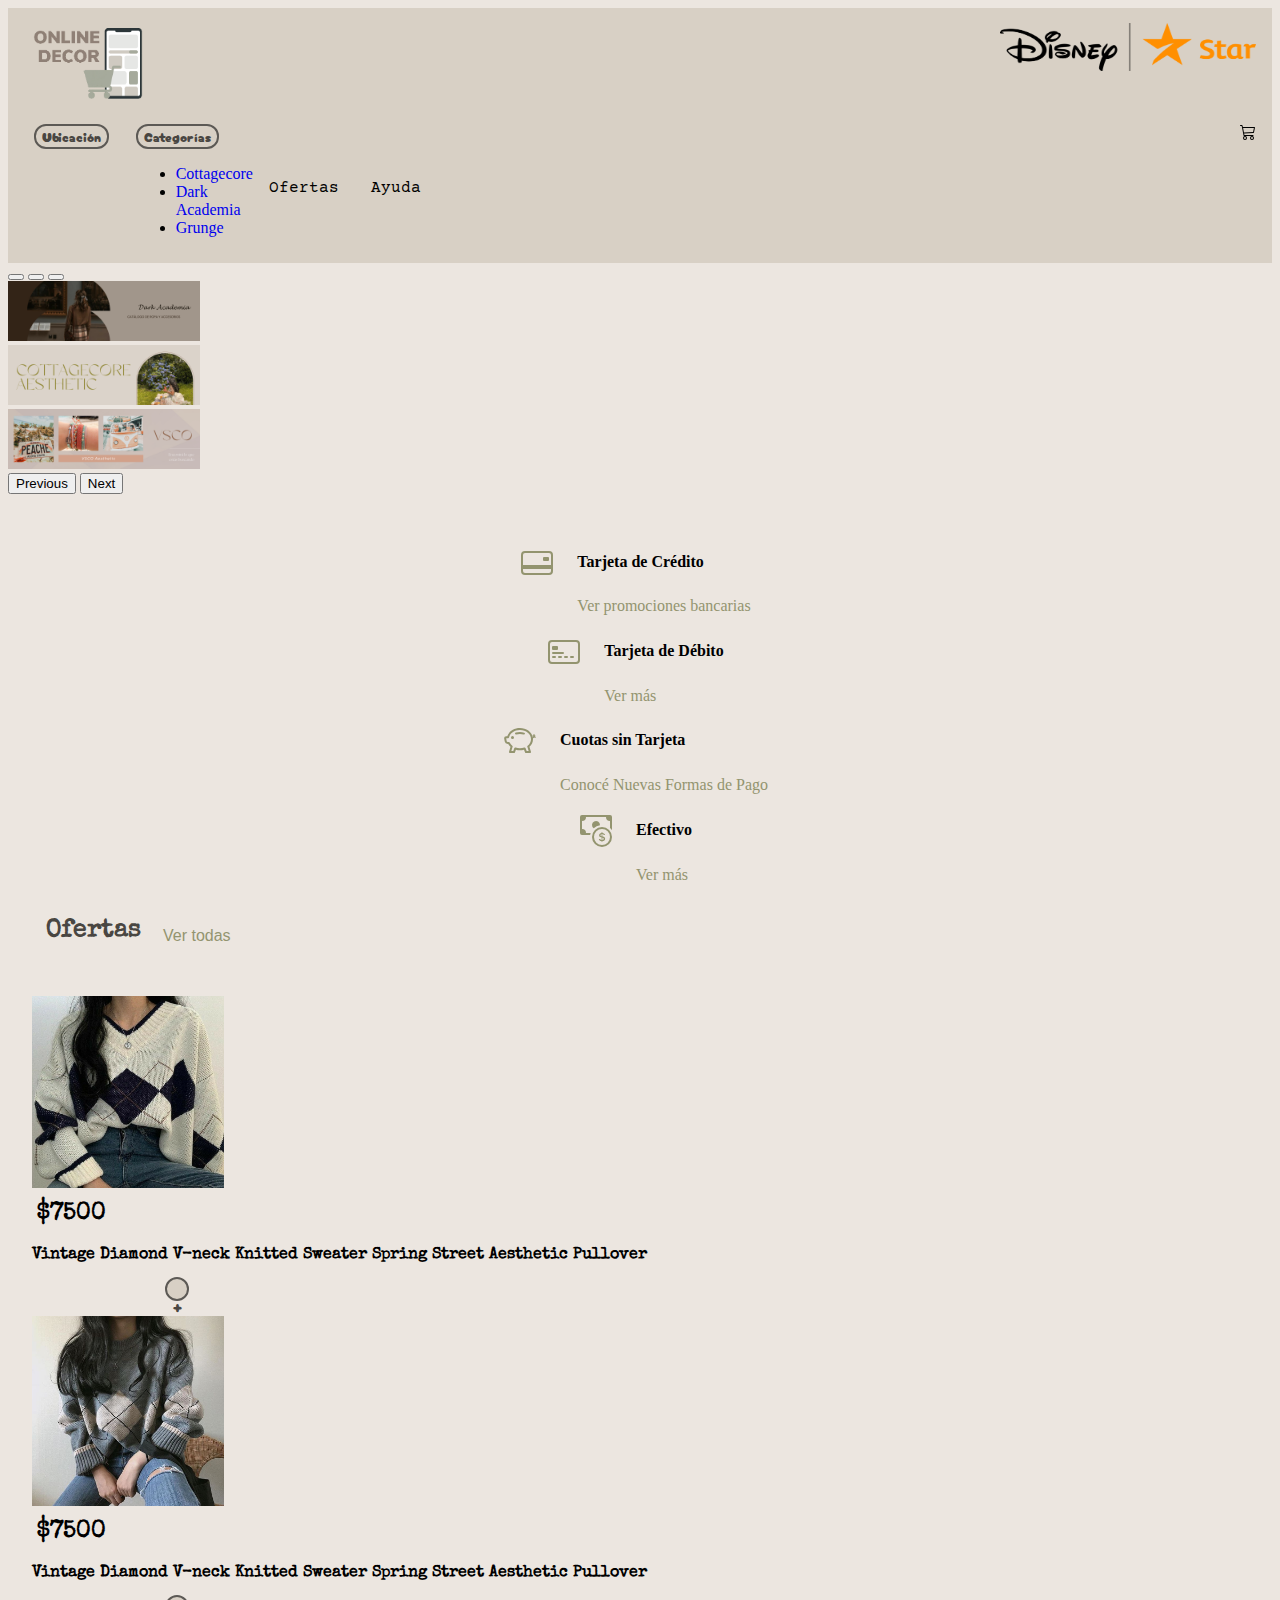
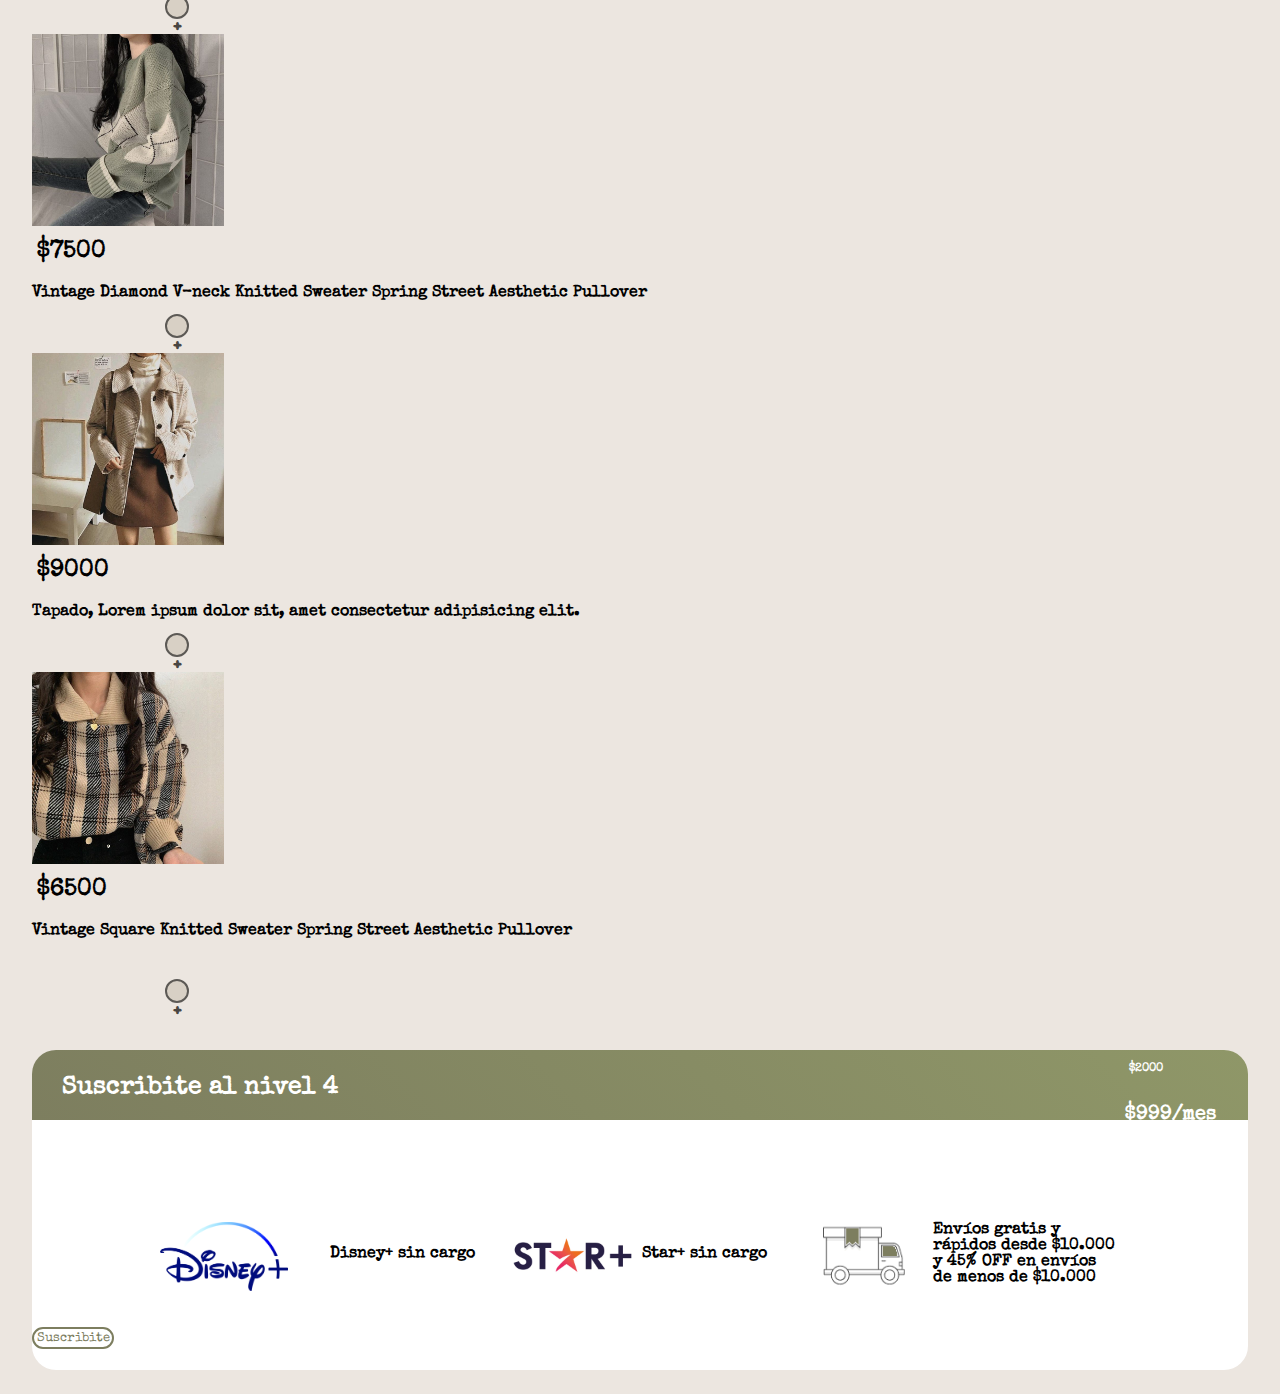
<file: index.html>
<!DOCTYPE html>
<html lang="en">
<head>
    <meta charset="UTF-8">
    <meta http-equiv="X-UA-Compatible" content="IE=edge">
    <meta name="viewport" content="width=device-width, initial-scale=1.0">
    <link href="https://cdn.jsdelivr.net/npm/bootstrap@5.0.2/dist/css/bootstrap.min.css" rel="stylesheet" integrity="sha384-EVSTQN3/azprG1Anm3QDgpJLIm9Nao0Yz1ztcQTwFspd3yD65VohhpuuCOmLASjC" crossorigin="anonymous">
    <link rel="stylesheet" href="style.css">
    <link rel="icon" href="./Pictures/Logo Web.png" type="image/x-icon">
    <title>Shopy</title>
</head>
<body>
    <nav class="navbar-container">
      <div class="navbar-container-first-row">
        <a href="index.html"> 
          <img class="Logo" src="./Pictures/shopy Nice.png" alt="logo">
        </a>       
        <a class="Disney_Star_logo" href="https://www.starplus.com/es-ar/welcome/combo-plus?cid=DSS-Search-Google-71700000085791497-&s_kwcid=AL!8468!3!539315811831!e!!g!!disney%20star&gad=1&gclid=Cj0KCQjw7uSkBhDGARIsAMCZNJv3es7Eh_wtTqJLpXtSOr-NQcTG_ePaYYqpb-Hi0x7kZ4eIR2ZUD-EaAo5AEALw_wcB&gclsrc=aw.ds">
          <img src="./Pictures/Disney_Star_logo.jpg" alt="Disney_Star_logo">
        </a> 
     </div>

        <div class="navbar-container-second-row">
         <div class="navbar-container-second-row-left-side">
            <div class="Buttons">
                <a href="Ubicacion.html">
                  <button class="navbar-buttons">Ubicación</button>
                </a>             
                <div class="dropdown">
                 <button class="navbar-buttons" type="button" id="dropdownMenuButton1" data-bs-toggle="dropdown" aria-expanded="false">
                 Categorías
                 </button>
                  <ul class="dropdown-menu" aria-labelledby="dropdownMenuButton1">
                    <li><a class="dropdown-item" href="Cottagecore.html">Cottagecore</a></li>
                    <li><a class="dropdown-item" href="Dark-Academia.html">Dark Academia</a></li>
                    <li><a class="dropdown-item" href="Grunge.html">Grunge</a></li>
                  </ul>
              </div>
            </div>   
            <div class="navbar-container-second-row-left-side-links">
              <a class="navbar-links" href="Ofertas.html">Ofertas</a>
              <a class="navbar-links" href="Ayuda.html">Ayuda</a>  
            </div>                         
          </div>
           <a class="navbar-link-right-side" href="Carrito.html">
              <svg xmlns="http://www.w3.org/2000/svg" width="16" height="16" fill="currentColor" class="bi bi-cart3" viewBox="0 0 16 16">
                <path d="M0 1.5A.5.5 0 0 1 .5 1H2a.5.5 0 0 1 .485.379L2.89 3H14.5a.5.5 0 0 1 .49.598l-1 5a.5.5 0 0 1-.465.401l-9.397.472L4.415 11H13a.5.5 0 0 1 0 1H4a.5.5 0 0 1-.491-.408L2.01 3.607 1.61 2H.5a.5.5 0 0 1-.5-.5zM3.102 4l.84 4.479 9.144-.459L13.89 4H3.102zM5 12a2 2 0 1 0 0 4 2 2 0 0 0 0-4zm7 0a2 2 0 1 0 0 4 2 2 0 0 0 0-4zm-7 1a1 1 0 1 1 0 2 1 1 0 0 1 0-2zm7 0a1 1 0 1 1 0 2 1 1 0 0 1 0-2z"/>
              </svg>
           </a>
        </div>
    </nav>

    <div id="carouselExampleIndicators" class="carousel slide" data-bs-ride="carousel">
        <div class="carousel-indicators">
          <button type="button" data-bs-target="#carouselExampleIndicators" data-bs-slide-to="0" class="active" aria-current="true" aria-label="Slide 1"></button>
          <button type="button" data-bs-target="#carouselExampleIndicators" data-bs-slide-to="1" aria-label="Slide 2"></button>
          <button type="button" data-bs-target="#carouselExampleIndicators" data-bs-slide-to="2" aria-label="Slide 3"></button>
        </div>
        <div class="carousel-inner">
          <div class="carousel-item active">
            <img src="./Pictures/1.png" class="d-block w-100" alt="First Slide">
          </div>
          <div class="carousel-item">
            <img src="./Pictures/2.png" class="d-block w-100" alt="Second Slide">
          </div>
          <div class="carousel-item">
            <img src="./Pictures/3.png" class="d-block w-100" alt="Third Slide">
          </div>
    
        </div>
        <button class="carousel-control-prev" type="button" data-bs-target="#carouselExampleIndicators" data-bs-slide="prev">
          <span class="carousel-control-prev-icon" aria-hidden="true"></span>
          <span class="visually-hidden">Previous</span>
        </button>
        <button class="carousel-control-next" type="button" data-bs-target="#carouselExampleIndicators" data-bs-slide="next">
          <span class="carousel-control-next-icon" aria-hidden="true"></span>
          <span class="visually-hidden">Next</span>
        </button>
      </div>

      <div class="row">
        <div class="col-sm-3">
          <div class="card">
            <div class="card-body">
              <div class="Card-Logo">
                  <svg xmlns="http://www.w3.org/2000/svg" width="16" height="16" fill="currentColor" class="bi bi-credit-card-2-back" viewBox="0 0 16 16">
                   <path d="M11 5.5a.5.5 0 0 1 .5-.5h2a.5.5 0 0 1 .5.5v1a.5.5 0 0 1-.5.5h-2a.5.5 0 0 1-.5-.5v-1z"/>
                   <path d="M2 2a2 2 0 0 0-2 2v8a2 2 0 0 0 2 2h12a2 2 0 0 0 2-2V4a2 2 0 0 0-2-2H2zm13 2v5H1V4a1 1 0 0 1 1-1h12a1 1 0 0 1 1 1zm-1 9H2a1 1 0 0 1-1-1v-1h14v1a1 1 0 0 1-1 1z"/>
                  </svg>
               </div>
               <div  class="Credit-Card-Main">
                  <h5 class="card-title">Tarjeta de Crédito</h5>
                  <a class="Card-Link" href="">Ver promociones bancarias</a>
               </div>              
            </div>
          </div>
        </div>
        <div class="col-sm-3">
          <div class="card">
            <div class="card-body">
                <div class="Card-Logo">
                    <svg xmlns="http://www.w3.org/2000/svg" width="16" height="16" fill="currentColor" class="bi bi-credit-card-2-front" viewBox="0 0 16 16">
                        <path d="M14 3a1 1 0 0 1 1 1v8a1 1 0 0 1-1 1H2a1 1 0 0 1-1-1V4a1 1 0 0 1 1-1h12zM2 2a2 2 0 0 0-2 2v8a2 2 0 0 0 2 2h12a2 2 0 0 0 2-2V4a2 2 0 0 0-2-2H2z"/>
                        <path d="M2 5.5a.5.5 0 0 1 .5-.5h2a.5.5 0 0 1 .5.5v1a.5.5 0 0 1-.5.5h-2a.5.5 0 0 1-.5-.5v-1zm0 3a.5.5 0 0 1 .5-.5h5a.5.5 0 0 1 0 1h-5a.5.5 0 0 1-.5-.5zm0 2a.5.5 0 0 1 .5-.5h1a.5.5 0 0 1 0 1h-1a.5.5 0 0 1-.5-.5zm3 0a.5.5 0 0 1 .5-.5h1a.5.5 0 0 1 0 1h-1a.5.5 0 0 1-.5-.5zm3 0a.5.5 0 0 1 .5-.5h1a.5.5 0 0 1 0 1h-1a.5.5 0 0 1-.5-.5zm3 0a.5.5 0 0 1 .5-.5h1a.5.5 0 0 1 0 1h-1a.5.5 0 0 1-.5-.5z"/>
                    </svg>
                </div>
                <div  class="Debit-Card-Main">
                  <h5 class="card-title">Tarjeta de Débito</h5>
                  <a class="Card-Link" href="">Ver más</a>
               </div>  
            </div>
          </div>
        </div>
        <div class="col-sm-3">
            <div class="card">
              <div class="card-body">
                <div class="Card-Logo">
                  <svg xmlns="http://www.w3.org/2000/svg" width="16" height="16" fill="currentColor" class="bi bi-piggy-bank" viewBox="0 0 16 16">
                    <path d="M5 6.25a.75.75 0 1 1-1.5 0 .75.75 0 0 1 1.5 0zm1.138-1.496A6.613 6.613 0 0 1 7.964 4.5c.666 0 1.303.097 1.893.273a.5.5 0 0 0 .286-.958A7.602 7.602 0 0 0 7.964 3.5c-.734 0-1.441.103-2.102.292a.5.5 0 1 0 .276.962z"/>
                    <path fill-rule="evenodd" d="M7.964 1.527c-2.977 0-5.571 1.704-6.32 4.125h-.55A1 1 0 0 0 .11 6.824l.254 1.46a1.5 1.5 0 0 0 1.478 1.243h.263c.3.513.688.978 1.145 1.382l-.729 2.477a.5.5 0 0 0 .48.641h2a.5.5 0 0 0 .471-.332l.482-1.351c.635.173 1.31.267 2.011.267.707 0 1.388-.095 2.028-.272l.543 1.372a.5.5 0 0 0 .465.316h2a.5.5 0 0 0 .478-.645l-.761-2.506C13.81 9.895 14.5 8.559 14.5 7.069c0-.145-.007-.29-.02-.431.261-.11.508-.266.705-.444.315.306.815.306.815-.417 0 .223-.5.223-.461-.026a.95.95 0 0 0 .09-.255.7.7 0 0 0-.202-.645.58.58 0 0 0-.707-.098.735.735 0 0 0-.375.562c-.024.243.082.48.32.654a2.112 2.112 0 0 1-.259.153c-.534-2.664-3.284-4.595-6.442-4.595zM2.516 6.26c.455-2.066 2.667-3.733 5.448-3.733 3.146 0 5.536 2.114 5.536 4.542 0 1.254-.624 2.41-1.67 3.248a.5.5 0 0 0-.165.535l.66 2.175h-.985l-.59-1.487a.5.5 0 0 0-.629-.288c-.661.23-1.39.359-2.157.359a6.558 6.558 0 0 1-2.157-.359.5.5 0 0 0-.635.304l-.525 1.471h-.979l.633-2.15a.5.5 0 0 0-.17-.534 4.649 4.649 0 0 1-1.284-1.541.5.5 0 0 0-.446-.275h-.56a.5.5 0 0 1-.492-.414l-.254-1.46h.933a.5.5 0 0 0 .488-.393zm12.621-.857a.565.565 0 0 1-.098.21.704.704 0 0 1-.044-.025c-.146-.09-.157-.175-.152-.223a.236.236 0 0 1 .117-.173c.049-.027.08-.021.113.012a.202.202 0 0 1 .064.199z"/>
                  </svg>
                </div>
                <div class="Cuotas-Main">
                  <h5 class="card-title">Cuotas sin Tarjeta</h5>
                  <a href="#" class="Card-Link">Conocé Nuevas Formas de Pago</a>
                </div>
                
              </div>
            </div>
          </div>
          <div class="col-sm-3">
            <div class="card">
              <div class="card-body">
                <div class="Card-Logo">
                  <svg xmlns="http://www.w3.org/2000/svg" width="16" height="16" fill="currentColor" class="bi bi-cash-coin" viewBox="0 0 16 16">
                    <path fill-rule="evenodd" d="M11 15a4 4 0 1 0 0-8 4 4 0 0 0 0 8zm5-4a5 5 0 1 1-10 0 5 5 0 0 1 10 0z"/>
                    <path d="M9.438 11.944c.047.596.518 1.06 1.363 1.116v.44h.375v-.443c.875-.061 1.386-.529 1.386-1.207 0-.618-.39-.936-1.09-1.1l-.296-.07v-1.2c.376.043.614.248.671.532h.658c-.047-.575-.54-1.024-1.329-1.073V8.5h-.375v.45c-.747.073-1.255.522-1.255 1.158 0 .562.378.92 1.007 1.066l.248.061v1.272c-.384-.058-.639-.27-.696-.563h-.668zm1.36-1.354c-.369-.085-.569-.26-.569-.522 0-.294.216-.514.572-.578v1.1h-.003zm.432.746c.449.104.655.272.655.569 0 .339-.257.571-.709.614v-1.195l.054.012z"/>
                    <path d="M1 0a1 1 0 0 0-1 1v8a1 1 0 0 0 1 1h4.083c.058-.344.145-.678.258-1H3a2 2 0 0 0-2-2V3a2 2 0 0 0 2-2h10a2 2 0 0 0 2 2v3.528c.38.34.717.728 1 1.154V1a1 1 0 0 0-1-1H1z"/>
                    <path d="M9.998 5.083 10 5a2 2 0 1 0-3.132 1.65 5.982 5.982 0 0 1 3.13-1.567z"/>
                  </svg>
                </div>
                <div class="Efectivo-Main">
                  <h5 class="card-title">Efectivo</h5>
                  <a href="#" class="Card-Link">Ver más</a>
                </div>
                
              </div>
            </div>
          </div>
      </div>

      <div class="Ofertas-Slide">
        <h1>Ofertas</h1>
        <a href="Ofertas.html">Ver todas</a>
      </div>
      <div id="myCarousel" class="carousel slide" data-ride="carousel">
        <div class="carousel-inner">
          <div class="carousel-item active">
            <div class="row">
              <div class="col-1"></div>
              <div class="col-2">
                <img src="./Pictures/Foto Oferta 1.jpg" alt="">
                <h1>$7500</h1>
                <h2>Vintage Diamond V-neck Knitted Sweater Spring Street Aesthetic Pullover</h2>
                <button class="Adding-buttons">
                  <h3>+</h3>  
                </button>               
              </div>
              <div class="col-2">
                <img src="./Pictures/Foto Oferta 2.jpg" alt="">
                <h1>$7500</h1>
                <h2>Vintage Diamond V-neck Knitted Sweater Spring Street Aesthetic Pullover</h2>
                <button class="Adding-buttons">
                  <h3>+</h3>  
                </button>  
              </div>
              <div class="col-2">
                <img src="./Pictures/Foto Oferta 3.jpg" alt="">
                <h1>$7500</h1>
                <h2>Vintage Diamond V-neck Knitted Sweater Spring Street Aesthetic Pullover</h2>
                <button class="Adding-buttons">
                  <h3>+</h3>  
                </button> 
              </div>
              <div class="col-2">
                <img src="./Pictures/Foto Oferta 4.jpg" alt="">
                <h1>$9000</h1>
                <h2>Tapado, Lorem ipsum dolor sit, amet consectetur adipisicing elit.</h2>
                <button class="Adding-buttons">
                  <h3>+</h3>  
                </button>  
              </div>
              <div class="col-2">
                <img src="./Pictures/Foto Oferta 5.jpg" alt="">
                <h1>$6500</h1>
                <h2>Vintage Square Knitted Sweater Spring Street Aesthetic Pullover</h2>
                <h1></h1>
                <button class="Adding-buttons">
                  <h3>+</h3>  
                </button>   
              </div>
              <div class="col-1"></div>
            </div>
           </div>
          </div>
        </div>
      </div>
      
      <div class="container">
        <div class="row justify-content-center">
          <div class="col-12">
            <div class="box">
              <h1 class="Suscribe">Suscribite al nivel 4</h1>
              <div class="Precio">
                 <h1>$2000</h1>
                 <h2>$999/mes</h2>
              </div>
            </div>
            <div class="box-white">
              <div class="Texto">
                <h1>Conseguí los mejores beneficios en Shopy</h1>
              </div>
              <div class="Propagandas">
                <div class="Disney">
                  <img src="./Pictures/Disney+_logo.svg.png" alt="Disney">
                  <h1>Disney+ sin cargo</h1>
                </div>
                <div class="Star">
                  <img src="./Pictures/starplus-logo.jpg" alt="Star">
                  <h1>Star+ sin cargo</h1>
                </div>
                <div class="Envíos">
                  <img src="./Pictures/Envíos.png" alt="">
                  <h1>Envíos gratis y rápidos desde $10.000 y 45% OFF en envíos de menos de $10.000</h1>
                </div>
              </div>
              <div class="Suscripción">
                <div class="d-grid gap-2 d-md-flex justify-content-md-end">
                  <a href=""><button class="Suscribe-Button">Suscribite</button></a>
                </div>
              </div>
            </div>
          </div>
        </div>
      </div>
      


    <script src="https://cdn.jsdelivr.net/npm/@popperjs/core@2.9.2/dist/umd/popper.min.js" integrity="sha384-IQsoLXl5PILFhosVNubq5LC7Qb9DXgDA9i+tQ8Zj3iwWAwPtgFTxbJ8NT4GN1R8p" crossorigin="anonymous"></script>
    <script src="https://cdn.jsdelivr.net/npm/bootstrap@5.0.2/dist/js/bootstrap.min.js" integrity="sha384-cVKIPhGWiC2Al4u+LWgxfKTRIcfu0JTxR+EQDz/bgldoEyl4H0zUF0QKbrJ0EcQF" crossorigin="anonymous"></script>
</body>
</html>
</file>
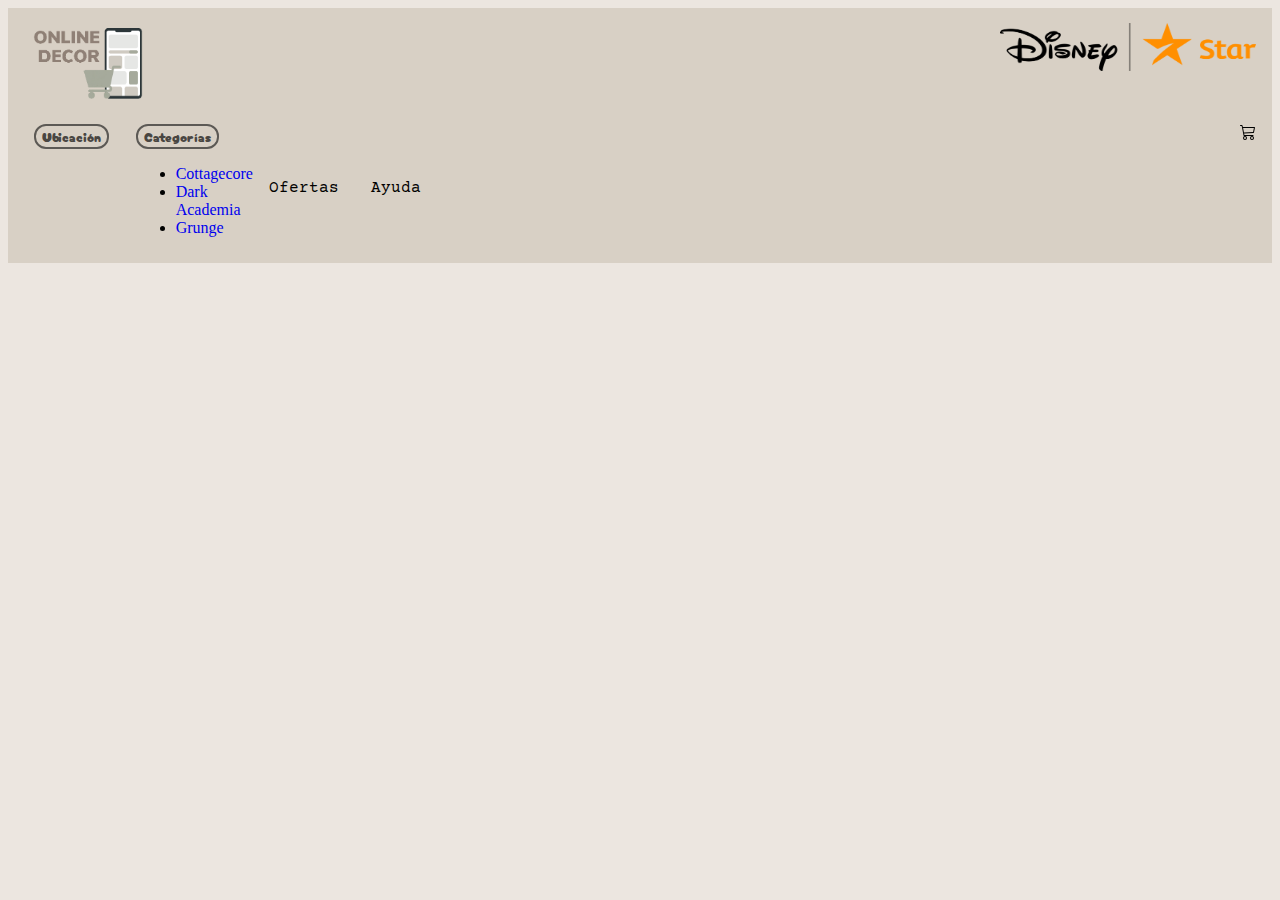
<file: Ayuda.html>
<!DOCTYPE html>
<html lang="en">
<head>
    <meta charset="UTF-8">
    <meta http-equiv="X-UA-Compatible" content="IE=edge">
    <meta name="viewport" content="width=device-width, initial-scale=1.0">
    <link href="https://cdn.jsdelivr.net/npm/bootstrap@5.0.2/dist/css/bootstrap.min.css" rel="stylesheet" integrity="sha384-EVSTQN3/azprG1Anm3QDgpJLIm9Nao0Yz1ztcQTwFspd3yD65VohhpuuCOmLASjC" crossorigin="anonymous">
    <link rel="stylesheet" href="style.css">
    <title>Ayuda</title>
</head>
<body>
    <nav class="navbar-container">
        <div class="navbar-container-first-row">
            <a href="index.html">
              <img class="Logo" src="./Pictures/shopy Nice.png" alt="logo">
            </a>       
            <a class="Disney_Star_logo" href="https://www.starplus.com/es-ar/welcome/combo-plus?cid=DSS-Search-Google-71700000085791497-&s_kwcid=AL!8468!3!539315811831!e!!g!!disney%20star&gad=1&gclid=Cj0KCQjw7uSkBhDGARIsAMCZNJv3es7Eh_wtTqJLpXtSOr-NQcTG_ePaYYqpb-Hi0x7kZ4eIR2ZUD-EaAo5AEALw_wcB&gclsrc=aw.ds">
              <img src="./Pictures/Disney_Star_logo.jpg" alt="Disney_Star_logo">
            </a> 
         </div>

        <div class="navbar-container-second-row">
         <div class="navbar-container-second-row-left-side">
            <div class="Buttons">
                <a href="Ubicacion.html">
                  <button class="navbar-buttons">Ubicación</button>
                </a>             
                <div class="dropdown">
                 <button class="navbar-buttons" type="button" id="dropdownMenuButton1" data-bs-toggle="dropdown" aria-expanded="false">
                 Categorías
                 </button>
                  <ul class="dropdown-menu" aria-labelledby="dropdownMenuButton1">
                     <li><a class="dropdown-item" href="Cottagecore.html">Cottagecore</a></li>
                     <li><a class="dropdown-item" href="Dark-Academia.html">Dark Academia</a></li>
                     <li><a class="dropdown-item" href="Grunge.html">Grunge</a></li>
                  </ul>
              </div>
            </div>   
            <div class="navbar-container-second-row-left-side-links">
              <a class="navbar-links" href="Ofertas.html">Ofertas</a>
              <a class="navbar-links" href="Ayuda.html">Ayuda</a>  
            </div>                         
          </div>
           <a class="navbar-link-right-side" href="">
              <svg xmlns="http://www.w3.org/2000/svg" width="16" height="16" fill="currentColor" class="bi bi-cart3" viewBox="0 0 16 16">
                <path d="M0 1.5A.5.5 0 0 1 .5 1H2a.5.5 0 0 1 .485.379L2.89 3H14.5a.5.5 0 0 1 .49.598l-1 5a.5.5 0 0 1-.465.401l-9.397.472L4.415 11H13a.5.5 0 0 1 0 1H4a.5.5 0 0 1-.491-.408L2.01 3.607 1.61 2H.5a.5.5 0 0 1-.5-.5zM3.102 4l.84 4.479 9.144-.459L13.89 4H3.102zM5 12a2 2 0 1 0 0 4 2 2 0 0 0 0-4zm7 0a2 2 0 1 0 0 4 2 2 0 0 0 0-4zm-7 1a1 1 0 1 1 0 2 1 1 0 0 1 0-2zm7 0a1 1 0 1 1 0 2 1 1 0 0 1 0-2z"/>
              </svg>
           </a>
        </div>
    </nav>


    <script src="https://cdn.jsdelivr.net/npm/@popperjs/core@2.9.2/dist/umd/popper.min.js" integrity="sha384-IQsoLXl5PILFhosVNubq5LC7Qb9DXgDA9i+tQ8Zj3iwWAwPtgFTxbJ8NT4GN1R8p" crossorigin="anonymous"></script>
    <script src="https://cdn.jsdelivr.net/npm/bootstrap@5.0.2/dist/js/bootstrap.min.js" integrity="sha384-cVKIPhGWiC2Al4u+LWgxfKTRIcfu0JTxR+EQDz/bgldoEyl4H0zUF0QKbrJ0EcQF" crossorigin="anonymous"></script>
</body>
</html>
</file>
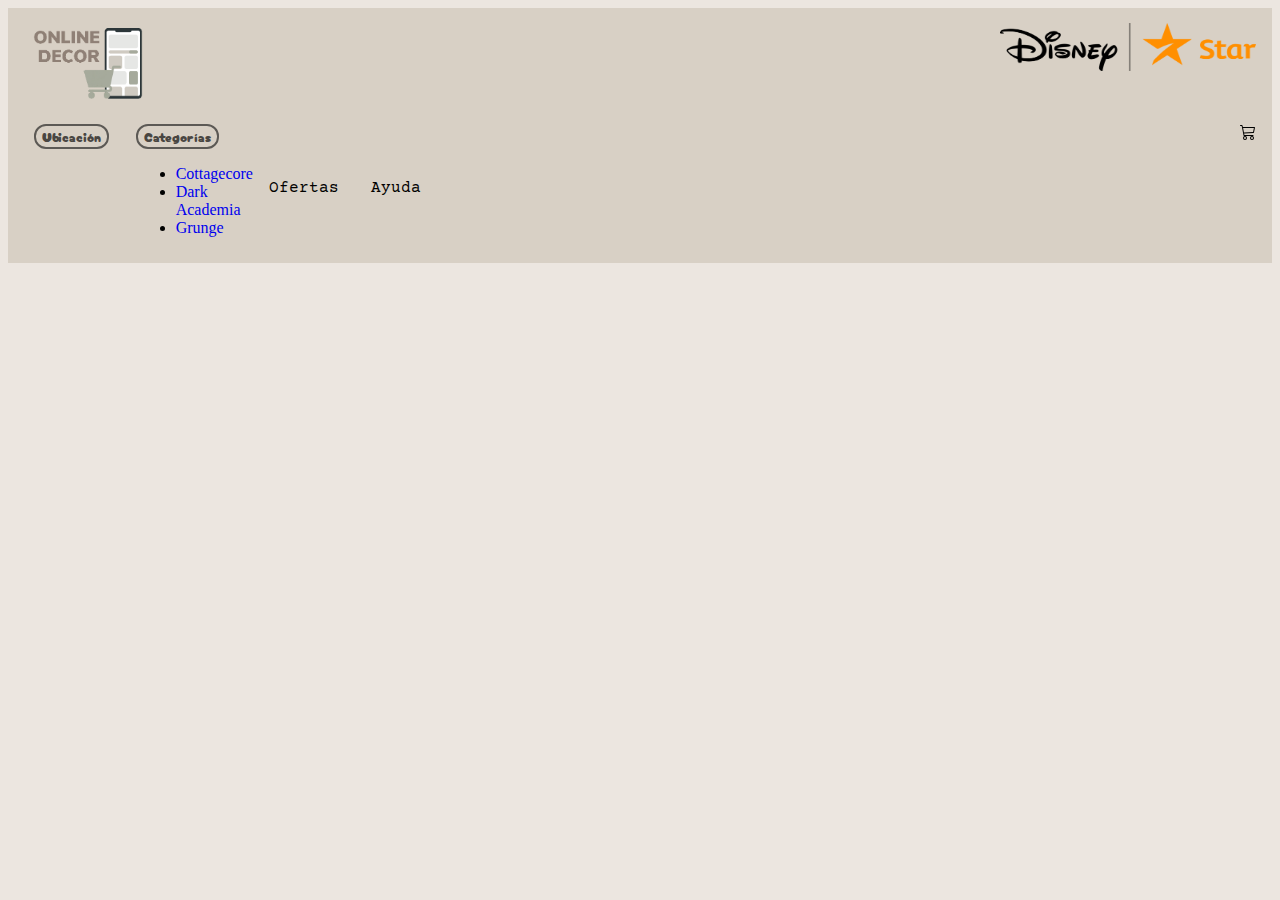
<file: Carrito.html>
<!DOCTYPE html>
<html lang="en">
<head>
    <meta charset="UTF-8">
    <meta http-equiv="X-UA-Compatible" content="IE=edge">
    <meta name="viewport" content="width=device-width, initial-scale=1.0">
    <link href="https://cdn.jsdelivr.net/npm/bootstrap@5.0.2/dist/css/bootstrap.min.css" rel="stylesheet" integrity="sha384-EVSTQN3/azprG1Anm3QDgpJLIm9Nao0Yz1ztcQTwFspd3yD65VohhpuuCOmLASjC" crossorigin="anonymous">
    <link rel="stylesheet" href="style.css">
    <title>Carrito</title>
</head>
<body>
    <nav class="navbar-container">
        <div class="navbar-container-first-row">
            <a href="index.html">
              <img class="Logo" src="./Pictures/shopy Nice.png" alt="logo">
            </a>       
            <a class="Disney_Star_logo" href="https://www.starplus.com/es-ar/welcome/combo-plus?cid=DSS-Search-Google-71700000085791497-&s_kwcid=AL!8468!3!539315811831!e!!g!!disney%20star&gad=1&gclid=Cj0KCQjw7uSkBhDGARIsAMCZNJv3es7Eh_wtTqJLpXtSOr-NQcTG_ePaYYqpb-Hi0x7kZ4eIR2ZUD-EaAo5AEALw_wcB&gclsrc=aw.ds">
              <img src="./Pictures/Disney_Star_logo.jpg" alt="Disney_Star_logo">
            </a> 
         </div>

        <div class="navbar-container-second-row">
         <div class="navbar-container-second-row-left-side">
            <div class="Buttons">
                <a href="Ubicacion.html">
                  <button class="navbar-buttons">Ubicación</button>
                </a>             
                <div class="dropdown">
                 <button class="navbar-buttons" type="button" id="dropdownMenuButton1" data-bs-toggle="dropdown" aria-expanded="false">
                 Categorías
                 </button>
                  <ul class="dropdown-menu" aria-labelledby="dropdownMenuButton1">
                     <li><a class="dropdown-item" href="Cottagecore.html">Cottagecore</a></li>
                     <li><a class="dropdown-item" href="Dark-Academia.html">Dark Academia</a></li>
                     <li><a class="dropdown-item" href="Grunge.html">Grunge</a></li>
                  </ul>
              </div>
            </div>   
            <div class="navbar-container-second-row-left-side-links">
              <a class="navbar-links" href="Ofertas.html">Ofertas</a>
              <a class="navbar-links" href="Ayuda.html">Ayuda</a>  
            </div>                         
          </div>
           <a class="navbar-link-right-side" href="Carrito.html">
              <svg xmlns="http://www.w3.org/2000/svg" width="16" height="16" fill="currentColor" class="bi bi-cart3" viewBox="0 0 16 16">
                <path d="M0 1.5A.5.5 0 0 1 .5 1H2a.5.5 0 0 1 .485.379L2.89 3H14.5a.5.5 0 0 1 .49.598l-1 5a.5.5 0 0 1-.465.401l-9.397.472L4.415 11H13a.5.5 0 0 1 0 1H4a.5.5 0 0 1-.491-.408L2.01 3.607 1.61 2H.5a.5.5 0 0 1-.5-.5zM3.102 4l.84 4.479 9.144-.459L13.89 4H3.102zM5 12a2 2 0 1 0 0 4 2 2 0 0 0 0-4zm7 0a2 2 0 1 0 0 4 2 2 0 0 0 0-4zm-7 1a1 1 0 1 1 0 2 1 1 0 0 1 0-2zm7 0a1 1 0 1 1 0 2 1 1 0 0 1 0-2z"/>
              </svg>
           </a>
        </div>
    </nav>


    <script src="https://cdn.jsdelivr.net/npm/@popperjs/core@2.9.2/dist/umd/popper.min.js" integrity="sha384-IQsoLXl5PILFhosVNubq5LC7Qb9DXgDA9i+tQ8Zj3iwWAwPtgFTxbJ8NT4GN1R8p" crossorigin="anonymous"></script>
    <script src="https://cdn.jsdelivr.net/npm/bootstrap@5.0.2/dist/js/bootstrap.min.js" integrity="sha384-cVKIPhGWiC2Al4u+LWgxfKTRIcfu0JTxR+EQDz/bgldoEyl4H0zUF0QKbrJ0EcQF" crossorigin="anonymous"></script>
</body>
</html>
</file>
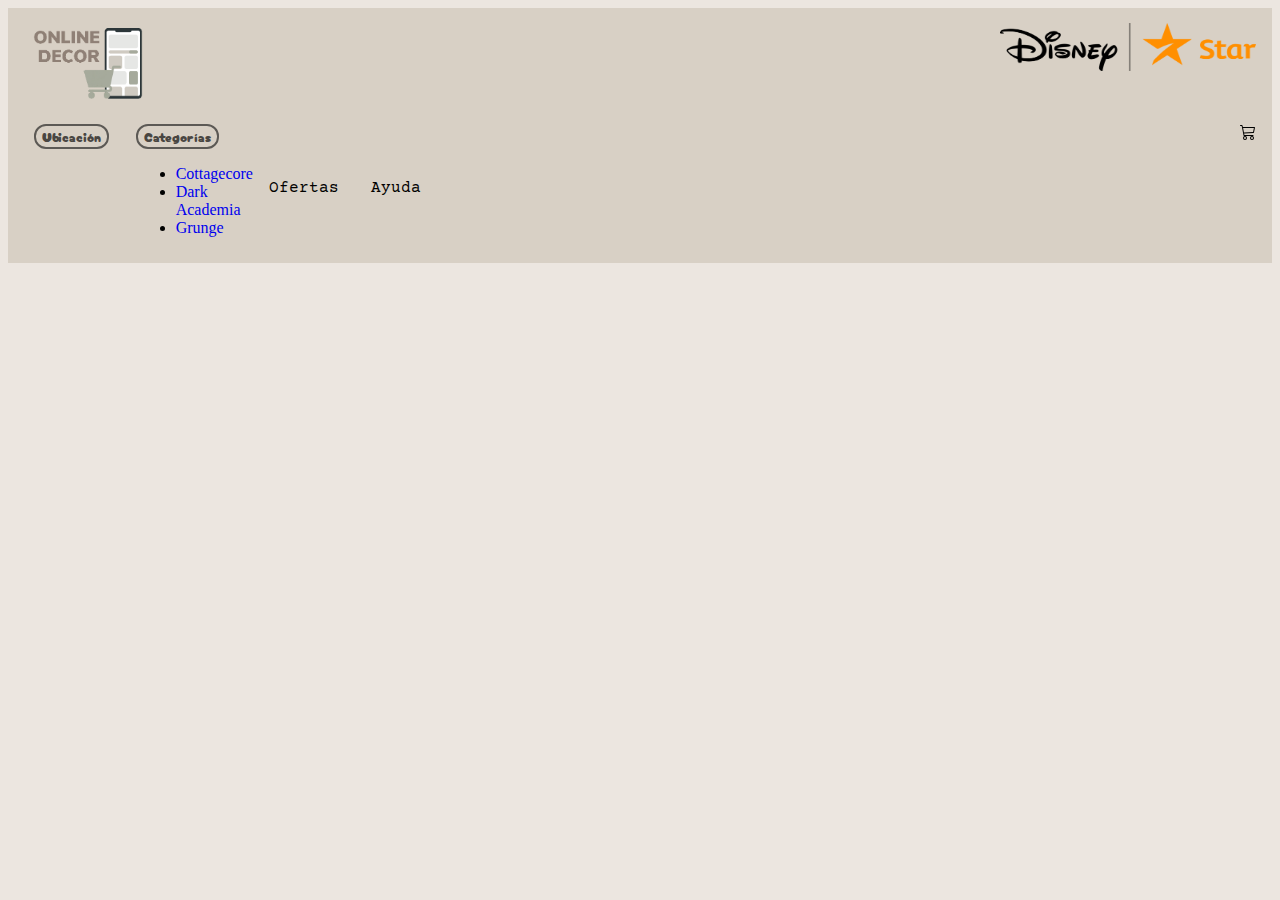
<file: Cottagecore.html>
<!DOCTYPE html>
<html lang="en">
<head>
    <meta charset="UTF-8">
    <meta http-equiv="X-UA-Compatible" content="IE=edge">
    <meta name="viewport" content="width=device-width, initial-scale=1.0">
    <link href="https://cdn.jsdelivr.net/npm/bootstrap@5.0.2/dist/css/bootstrap.min.css" rel="stylesheet" integrity="sha384-EVSTQN3/azprG1Anm3QDgpJLIm9Nao0Yz1ztcQTwFspd3yD65VohhpuuCOmLASjC" crossorigin="anonymous">
    <link rel="stylesheet" href="style.css">
    <title>Cottagecore</title>
</head>
<body>
    <nav class="navbar-container">
        <div class="navbar-container-first-row">
            <a href="index.html">
              <img class="Logo" src="./Pictures/shopy Nice.png" alt="logo">
            </a>       
            <a class="Disney_Star_logo" href="https://www.starplus.com/es-ar/welcome/combo-plus?cid=DSS-Search-Google-71700000085791497-&s_kwcid=AL!8468!3!539315811831!e!!g!!disney%20star&gad=1&gclid=Cj0KCQjw7uSkBhDGARIsAMCZNJv3es7Eh_wtTqJLpXtSOr-NQcTG_ePaYYqpb-Hi0x7kZ4eIR2ZUD-EaAo5AEALw_wcB&gclsrc=aw.ds">
              <img src="./Pictures/Disney_Star_logo.jpg" alt="Disney_Star_logo">
            </a> 
         </div>

        <div class="navbar-container-second-row">
         <div class="navbar-container-second-row-left-side">
            <div class="Buttons">
                <a href="Ubicacion.html">
                  <button class="navbar-buttons">Ubicación</button>
                </a>             
                <div class="dropdown">
                 <button class="navbar-buttons" type="button" id="dropdownMenuButton1" data-bs-toggle="dropdown" aria-expanded="false">
                 Categorías
                 </button>
                  <ul class="dropdown-menu" aria-labelledby="dropdownMenuButton1">
                     <li><a class="dropdown-item" href="Cottagecore.html">Cottagecore</a></li>
                     <li><a class="dropdown-item" href="Dark-Academia.html">Dark Academia</a></li>
                     <li><a class="dropdown-item" href="Grunge.html">Grunge</a></li>
                  </ul>
              </div>
            </div>   
            <div class="navbar-container-second-row-left-side-links">
              <a class="navbar-links" href="Ofertas.html">Ofertas</a>
              <a class="navbar-links" href="Ayuda.html">Ayuda</a>  
            </div>                         
          </div>
           <a class="navbar-link-right-side" href="Carrito.html">
              <svg xmlns="http://www.w3.org/2000/svg" width="16" height="16" fill="currentColor" class="bi bi-cart3" viewBox="0 0 16 16">
                <path d="M0 1.5A.5.5 0 0 1 .5 1H2a.5.5 0 0 1 .485.379L2.89 3H14.5a.5.5 0 0 1 .49.598l-1 5a.5.5 0 0 1-.465.401l-9.397.472L4.415 11H13a.5.5 0 0 1 0 1H4a.5.5 0 0 1-.491-.408L2.01 3.607 1.61 2H.5a.5.5 0 0 1-.5-.5zM3.102 4l.84 4.479 9.144-.459L13.89 4H3.102zM5 12a2 2 0 1 0 0 4 2 2 0 0 0 0-4zm7 0a2 2 0 1 0 0 4 2 2 0 0 0 0-4zm-7 1a1 1 0 1 1 0 2 1 1 0 0 1 0-2zm7 0a1 1 0 1 1 0 2 1 1 0 0 1 0-2z"/>
              </svg>
           </a>
        </div>
    </nav>


    <script src="https://cdn.jsdelivr.net/npm/@popperjs/core@2.9.2/dist/umd/popper.min.js" integrity="sha384-IQsoLXl5PILFhosVNubq5LC7Qb9DXgDA9i+tQ8Zj3iwWAwPtgFTxbJ8NT4GN1R8p" crossorigin="anonymous"></script>
    <script src="https://cdn.jsdelivr.net/npm/bootstrap@5.0.2/dist/js/bootstrap.min.js" integrity="sha384-cVKIPhGWiC2Al4u+LWgxfKTRIcfu0JTxR+EQDz/bgldoEyl4H0zUF0QKbrJ0EcQF" crossorigin="anonymous"></script>
</body>
</html>
</file>
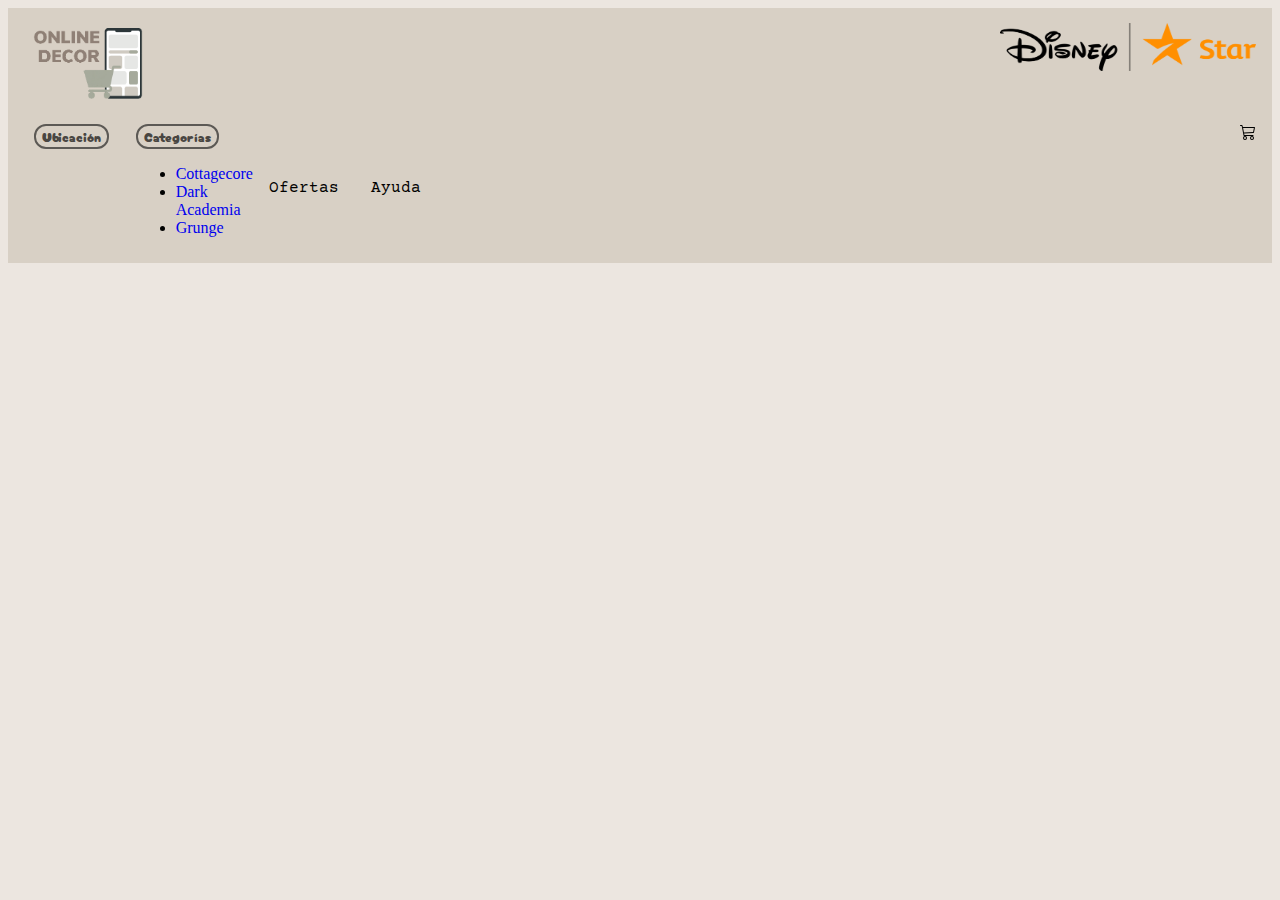
<file: Dark-Academia.html>
<!DOCTYPE html>
<html lang="en">
<head>
    <meta charset="UTF-8">
    <meta http-equiv="X-UA-Compatible" content="IE=edge">
    <meta name="viewport" content="width=device-width, initial-scale=1.0">
    <link href="https://cdn.jsdelivr.net/npm/bootstrap@5.0.2/dist/css/bootstrap.min.css" rel="stylesheet" integrity="sha384-EVSTQN3/azprG1Anm3QDgpJLIm9Nao0Yz1ztcQTwFspd3yD65VohhpuuCOmLASjC" crossorigin="anonymous">
    <link rel="stylesheet" href="style.css">
    <title>Dark-Academia</title>
</head>
<body>
    <nav class="navbar-container">
        <div class="navbar-container-first-row">
            <a href="index.html">
              <img class="Logo" src="./Pictures/shopy Nice.png" alt="logo">
            </a>       
            <a class="Disney_Star_logo" href="https://www.starplus.com/es-ar/welcome/combo-plus?cid=DSS-Search-Google-71700000085791497-&s_kwcid=AL!8468!3!539315811831!e!!g!!disney%20star&gad=1&gclid=Cj0KCQjw7uSkBhDGARIsAMCZNJv3es7Eh_wtTqJLpXtSOr-NQcTG_ePaYYqpb-Hi0x7kZ4eIR2ZUD-EaAo5AEALw_wcB&gclsrc=aw.ds">
              <img src="./Pictures/Disney_Star_logo.jpg" alt="Disney_Star_logo">
            </a> 
         </div>    
        <div class="navbar-container-second-row">
         <div class="navbar-container-second-row-left-side">
            <div class="Buttons">
                <a href="Ubicacion.html">
                  <button class="navbar-buttons">Ubicación</button>
                </a>             
                <div class="dropdown">
                 <button class="navbar-buttons" type="button" id="dropdownMenuButton1" data-bs-toggle="dropdown" aria-expanded="false">
                 Categorías
                 </button>
                 <ul class="dropdown-menu" aria-labelledby="dropdownMenuButton1">
                     <li><a class="dropdown-item" href="Cottagecore.html">Cottagecore</a></li>
                     <li><a class="dropdown-item" href="Dark-Academia.html">Dark Academia</a></li>
                     <li><a class="dropdown-item" href="Grunge.html">Grunge</a></li>
                 </ul>
              </div>
            </div>   
            <div class="navbar-container-second-row-left-side-links">
              <a class="navbar-links" href="Ofertas.html">Ofertas</a>
              <a class="navbar-links" href="Ayuda.html">Ayuda</a>  
            </div>                         
          </div>
           <a class="navbar-link-right-side" href="Carrito.html">
              <svg xmlns="http://www.w3.org/2000/svg" width="16" height="16" fill="currentColor" class="bi bi-cart3" viewBox="0 0 16 16">
                <path d="M0 1.5A.5.5 0 0 1 .5 1H2a.5.5 0 0 1 .485.379L2.89 3H14.5a.5.5 0 0 1 .49.598l-1 5a.5.5 0 0 1-.465.401l-9.397.472L4.415 11H13a.5.5 0 0 1 0 1H4a.5.5 0 0 1-.491-.408L2.01 3.607 1.61 2H.5a.5.5 0 0 1-.5-.5zM3.102 4l.84 4.479 9.144-.459L13.89 4H3.102zM5 12a2 2 0 1 0 0 4 2 2 0 0 0 0-4zm7 0a2 2 0 1 0 0 4 2 2 0 0 0 0-4zm-7 1a1 1 0 1 1 0 2 1 1 0 0 1 0-2zm7 0a1 1 0 1 1 0 2 1 1 0 0 1 0-2z"/>
              </svg>
           </a>
        </div>
    </nav>


    <script src="https://cdn.jsdelivr.net/npm/@popperjs/core@2.9.2/dist/umd/popper.min.js" integrity="sha384-IQsoLXl5PILFhosVNubq5LC7Qb9DXgDA9i+tQ8Zj3iwWAwPtgFTxbJ8NT4GN1R8p" crossorigin="anonymous"></script>
    <script src="https://cdn.jsdelivr.net/npm/bootstrap@5.0.2/dist/js/bootstrap.min.js" integrity="sha384-cVKIPhGWiC2Al4u+LWgxfKTRIcfu0JTxR+EQDz/bgldoEyl4H0zUF0QKbrJ0EcQF" crossorigin="anonymous"></script>
</body>
</html>
</file>
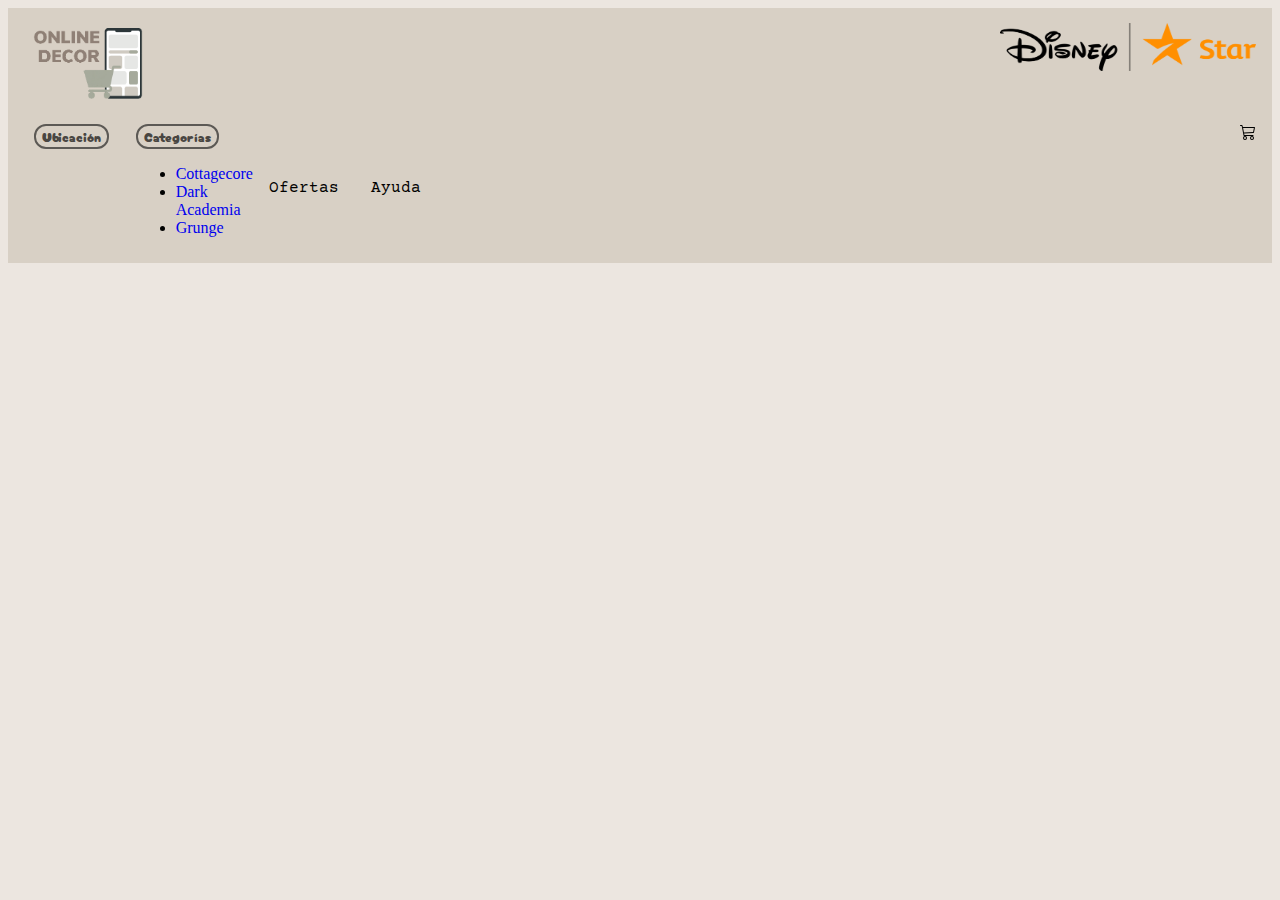
<file: Grunge.html>
<!DOCTYPE html>
<html lang="en">
<head>
    <meta charset="UTF-8">
    <meta http-equiv="X-UA-Compatible" content="IE=edge">
    <meta name="viewport" content="width=device-width, initial-scale=1.0">
    <link href="https://cdn.jsdelivr.net/npm/bootstrap@5.0.2/dist/css/bootstrap.min.css" rel="stylesheet" integrity="sha384-EVSTQN3/azprG1Anm3QDgpJLIm9Nao0Yz1ztcQTwFspd3yD65VohhpuuCOmLASjC" crossorigin="anonymous">
    <link rel="stylesheet" href="style.css">
    <title>Grunge</title>
</head>
<body>
    <nav class="navbar-container">
        <div class="navbar-container-first-row">
            <a href="index.html">
              <img class="Logo" src="./Pictures/shopy Nice.png" alt="logo">
            </a>       
            <a class="Disney_Star_logo" href="https://www.starplus.com/es-ar/welcome/combo-plus?cid=DSS-Search-Google-71700000085791497-&s_kwcid=AL!8468!3!539315811831!e!!g!!disney%20star&gad=1&gclid=Cj0KCQjw7uSkBhDGARIsAMCZNJv3es7Eh_wtTqJLpXtSOr-NQcTG_ePaYYqpb-Hi0x7kZ4eIR2ZUD-EaAo5AEALw_wcB&gclsrc=aw.ds">
              <img src="./Pictures/Disney_Star_logo.jpg" alt="Disney_Star_logo">
            </a> 
         </div>

        <div class="navbar-container-second-row">
         <div class="navbar-container-second-row-left-side">
            <div class="Buttons">
                <a href="Ubicacion.html">
                  <button class="navbar-buttons">Ubicación</button>
                </a>             
                <div class="dropdown">
                 <button class="navbar-buttons" type="button" id="dropdownMenuButton1" data-bs-toggle="dropdown" aria-expanded="false">
                 Categorías
                 </button>
                  <ul class="dropdown-menu" aria-labelledby="dropdownMenuButton1">
                     <li><a class="dropdown-item" href="Cottagecore.html">Cottagecore</a></li>
                     <li><a class="dropdown-item" href="Dark-Academia.html">Dark Academia</a></li>
                     <li><a class="dropdown-item" href="Grunge.html">Grunge</a></li>
                  </ul>
              </div>
            </div>   
            <div class="navbar-container-second-row-left-side-links">
              <a class="navbar-links" href="Ofertas.html">Ofertas</a>
              <a class="navbar-links" href="Ayuda.html">Ayuda</a>  
            </div>                         
          </div>
           <a class="navbar-link-right-side" href="Carrito.html">
              <svg xmlns="http://www.w3.org/2000/svg" width="16" height="16" fill="currentColor" class="bi bi-cart3" viewBox="0 0 16 16">
                <path d="M0 1.5A.5.5 0 0 1 .5 1H2a.5.5 0 0 1 .485.379L2.89 3H14.5a.5.5 0 0 1 .49.598l-1 5a.5.5 0 0 1-.465.401l-9.397.472L4.415 11H13a.5.5 0 0 1 0 1H4a.5.5 0 0 1-.491-.408L2.01 3.607 1.61 2H.5a.5.5 0 0 1-.5-.5zM3.102 4l.84 4.479 9.144-.459L13.89 4H3.102zM5 12a2 2 0 1 0 0 4 2 2 0 0 0 0-4zm7 0a2 2 0 1 0 0 4 2 2 0 0 0 0-4zm-7 1a1 1 0 1 1 0 2 1 1 0 0 1 0-2zm7 0a1 1 0 1 1 0 2 1 1 0 0 1 0-2z"/>
              </svg>
           </a>
        </div>
    </nav>


    <script src="https://cdn.jsdelivr.net/npm/@popperjs/core@2.9.2/dist/umd/popper.min.js" integrity="sha384-IQsoLXl5PILFhosVNubq5LC7Qb9DXgDA9i+tQ8Zj3iwWAwPtgFTxbJ8NT4GN1R8p" crossorigin="anonymous"></script>
    <script src="https://cdn.jsdelivr.net/npm/bootstrap@5.0.2/dist/js/bootstrap.min.js" integrity="sha384-cVKIPhGWiC2Al4u+LWgxfKTRIcfu0JTxR+EQDz/bgldoEyl4H0zUF0QKbrJ0EcQF" crossorigin="anonymous"></script>
</body>
</html>
</file>
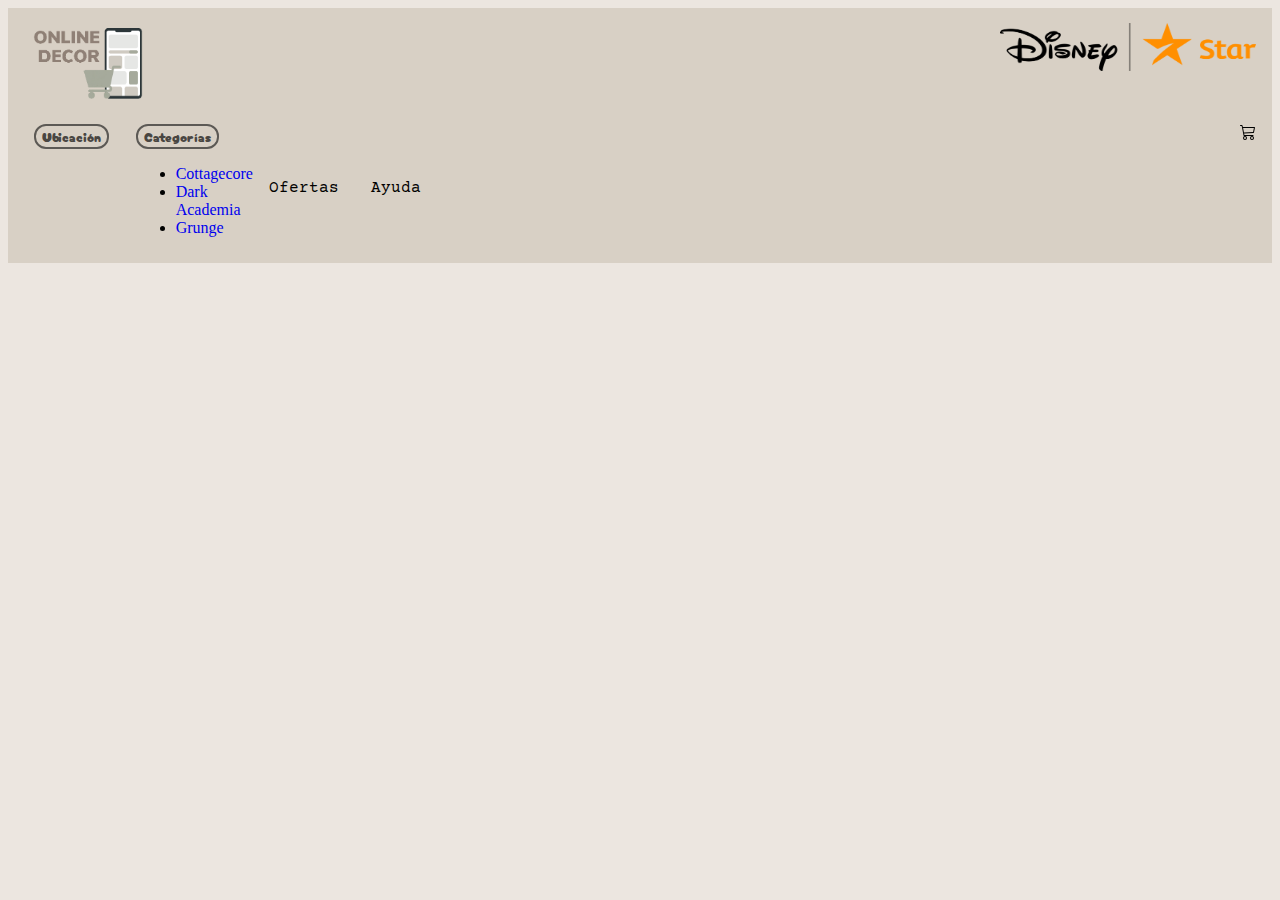
<file: Ofertas.html>
<!DOCTYPE html>
<html lang="en">
<head>
    <meta charset="UTF-8">
    <meta http-equiv="X-UA-Compatible" content="IE=edge">
    <meta name="viewport" content="width=device-width, initial-scale=1.0">
    <link href="https://cdn.jsdelivr.net/npm/bootstrap@5.0.2/dist/css/bootstrap.min.css" rel="stylesheet" integrity="sha384-EVSTQN3/azprG1Anm3QDgpJLIm9Nao0Yz1ztcQTwFspd3yD65VohhpuuCOmLASjC" crossorigin="anonymous">
    <link rel="stylesheet" href="style.css">
    <title>Ofertas</title>
</head>
<body>
    <nav class="navbar-container">
        <div class="navbar-container-first-row">
            <a href="index.html">
              <img class="Logo" src="./Pictures/shopy Nice.png" alt="logo">
            </a>       
            <a class="Disney_Star_logo" href="https://www.starplus.com/es-ar/welcome/combo-plus?cid=DSS-Search-Google-71700000085791497-&s_kwcid=AL!8468!3!539315811831!e!!g!!disney%20star&gad=1&gclid=Cj0KCQjw7uSkBhDGARIsAMCZNJv3es7Eh_wtTqJLpXtSOr-NQcTG_ePaYYqpb-Hi0x7kZ4eIR2ZUD-EaAo5AEALw_wcB&gclsrc=aw.ds">
              <img src="./Pictures/Disney_Star_logo.jpg" alt="Disney_Star_logo">
            </a> 
         </div>

        <div class="navbar-container-second-row">
         <div class="navbar-container-second-row-left-side">
            <div class="Buttons">
                <a href="Ubicacion.html">
                  <button class="navbar-buttons">Ubicación</button>
                </a>             
                <div class="dropdown">
                 <button class="navbar-buttons" type="button" id="dropdownMenuButton1" data-bs-toggle="dropdown" aria-expanded="false">
                 Categorías
                 </button>
                  <ul class="dropdown-menu" aria-labelledby="dropdownMenuButton1">
                     <li><a class="dropdown-item" href="Cottagecore.html">Cottagecore</a></li>
                     <li><a class="dropdown-item" href="Dark-Academia.html">Dark Academia</a></li>
                     <li><a class="dropdown-item" href="Grunge.html">Grunge</a></li>
                  </ul>
              </div>
            </div>   
            <div class="navbar-container-second-row-left-side-links">
              <a class="navbar-links" href="Ofertas.html">Ofertas</a>
              <a class="navbar-links" href="Ayuda.html">Ayuda</a>  
            </div>                         
          </div>
           <a class="navbar-link-right-side" href="Carrito.html">
              <svg xmlns="http://www.w3.org/2000/svg" width="16" height="16" fill="currentColor" class="bi bi-cart3" viewBox="0 0 16 16">
                <path d="M0 1.5A.5.5 0 0 1 .5 1H2a.5.5 0 0 1 .485.379L2.89 3H14.5a.5.5 0 0 1 .49.598l-1 5a.5.5 0 0 1-.465.401l-9.397.472L4.415 11H13a.5.5 0 0 1 0 1H4a.5.5 0 0 1-.491-.408L2.01 3.607 1.61 2H.5a.5.5 0 0 1-.5-.5zM3.102 4l.84 4.479 9.144-.459L13.89 4H3.102zM5 12a2 2 0 1 0 0 4 2 2 0 0 0 0-4zm7 0a2 2 0 1 0 0 4 2 2 0 0 0 0-4zm-7 1a1 1 0 1 1 0 2 1 1 0 0 1 0-2zm7 0a1 1 0 1 1 0 2 1 1 0 0 1 0-2z"/>
              </svg>
           </a>
        </div>
    </nav>


    <script src="https://cdn.jsdelivr.net/npm/@popperjs/core@2.9.2/dist/umd/popper.min.js" integrity="sha384-IQsoLXl5PILFhosVNubq5LC7Qb9DXgDA9i+tQ8Zj3iwWAwPtgFTxbJ8NT4GN1R8p" crossorigin="anonymous"></script>
    <script src="https://cdn.jsdelivr.net/npm/bootstrap@5.0.2/dist/js/bootstrap.min.js" integrity="sha384-cVKIPhGWiC2Al4u+LWgxfKTRIcfu0JTxR+EQDz/bgldoEyl4H0zUF0QKbrJ0EcQF" crossorigin="anonymous"></script>
</body>
</html>
</file>
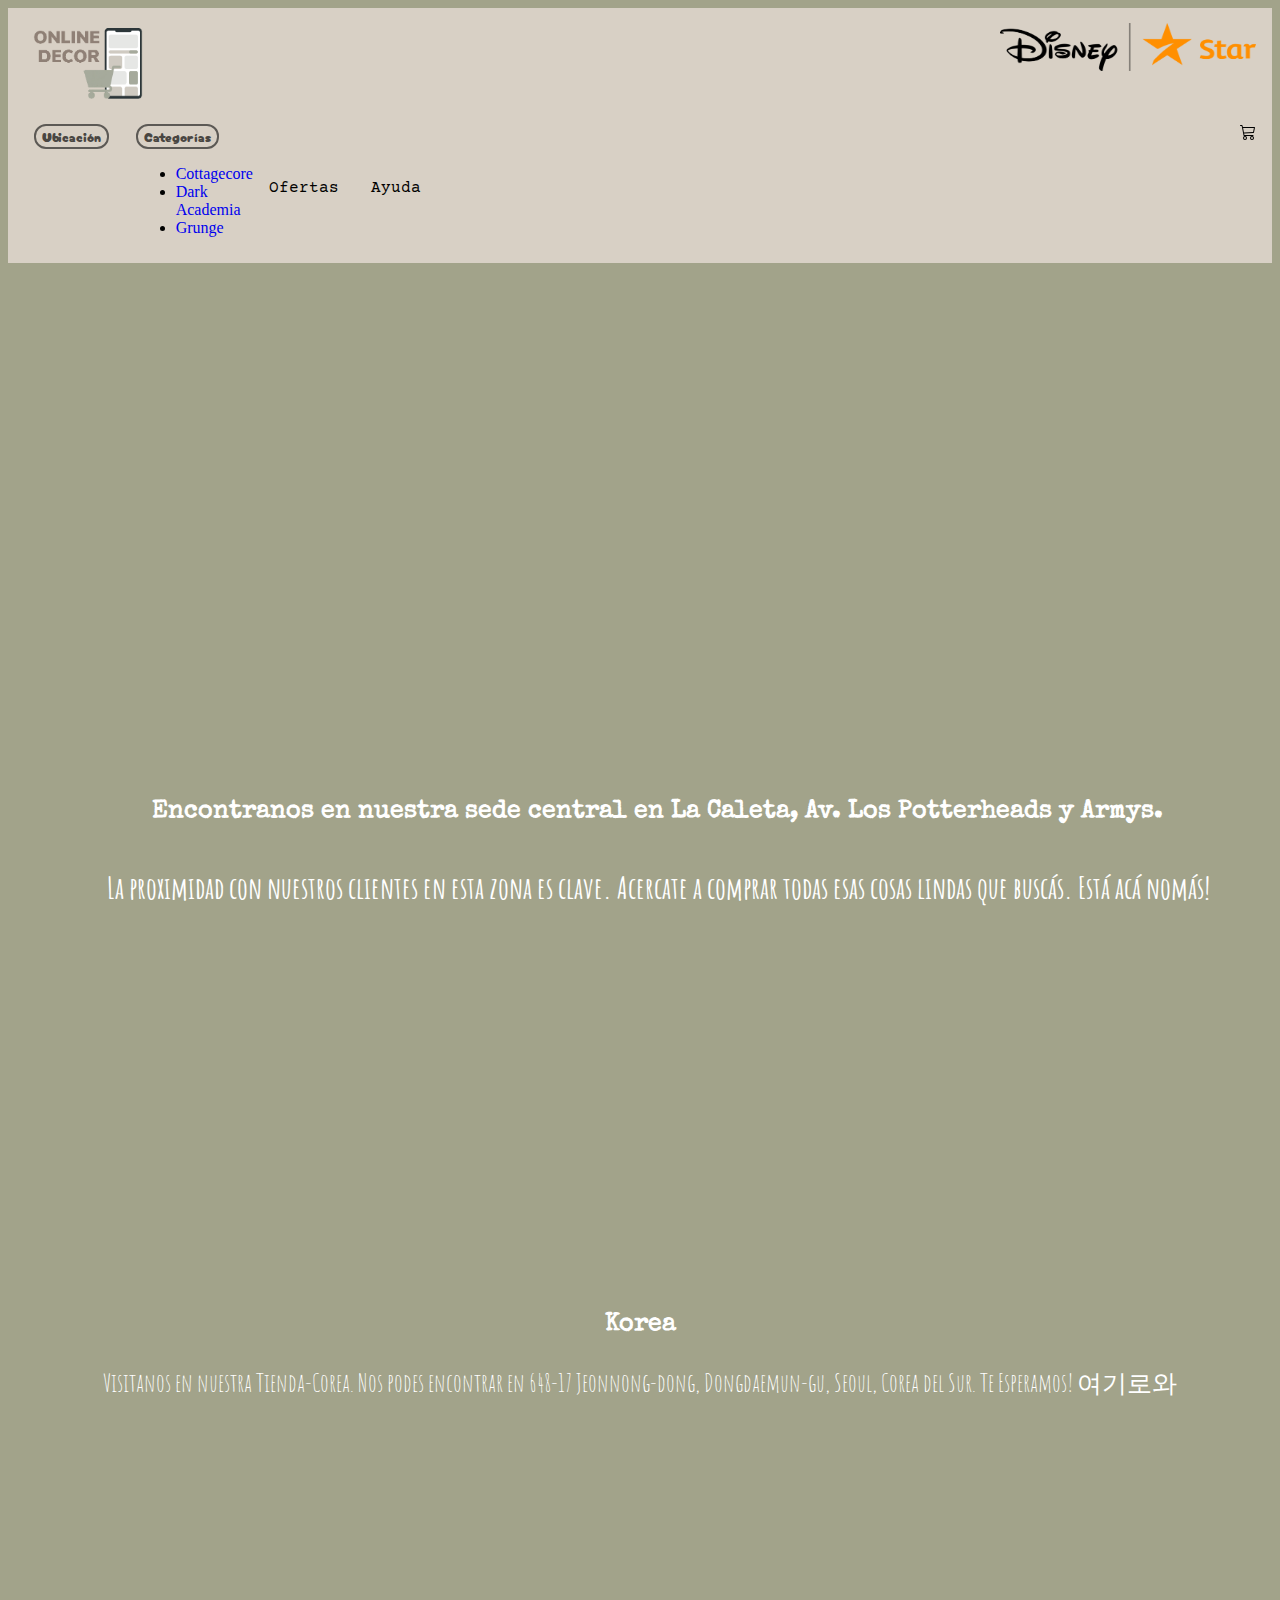
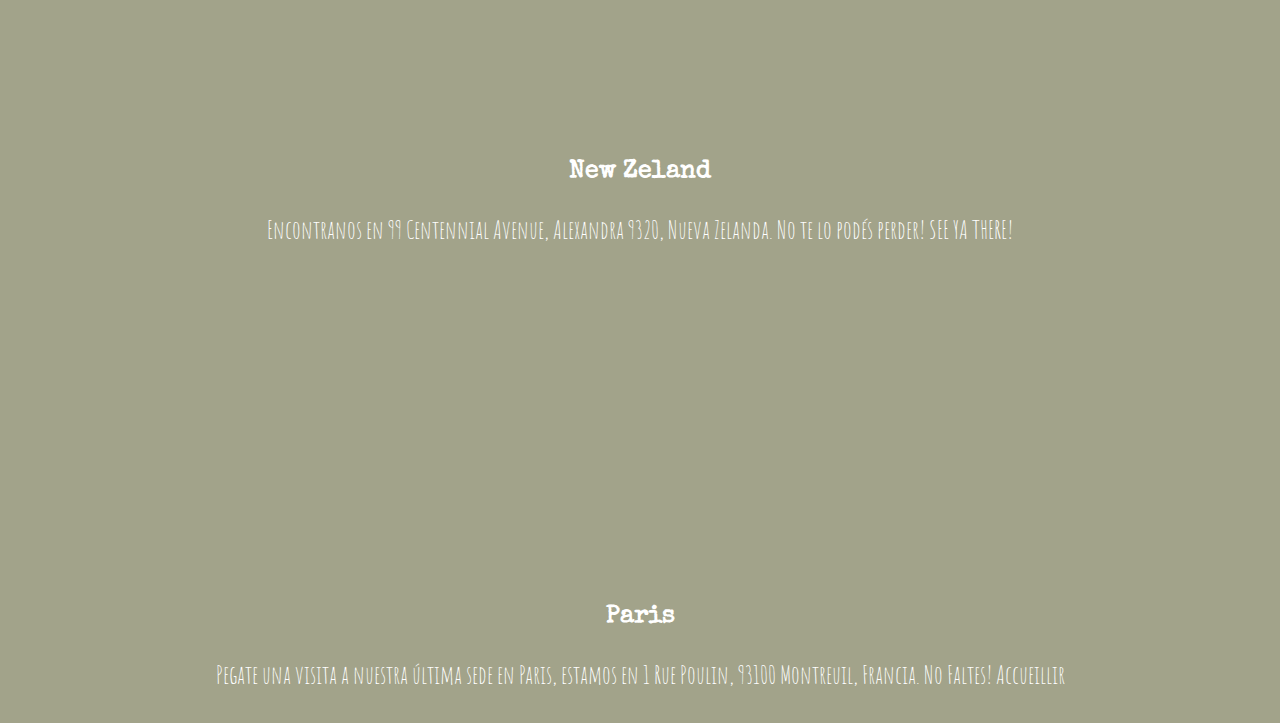
<file: Ubicacion.html>
<!DOCTYPE html>
<html lang="en">
<head>
    <meta charset="UTF-8">
    <meta http-equiv="X-UA-Compatible" content="IE=edge">
    <meta name="viewport" content="width=device-width, initial-scale=1.0">
    <link href="https://cdn.jsdelivr.net/npm/bootstrap@5.0.2/dist/css/bootstrap.min.css" rel="stylesheet" integrity="sha384-EVSTQN3/azprG1Anm3QDgpJLIm9Nao0Yz1ztcQTwFspd3yD65VohhpuuCOmLASjC" crossorigin="anonymous">
    <link rel="stylesheet" href="style.css">
    <title>Ubicación</title>
</head>
<body class="bodyUbicacion">
    <nav class="navbar-container">
        <div class="navbar-container-first-row">
           <a href="index.html">
             <img class="Logo" src="./Pictures/shopy Nice.png" alt="logo">
           </a>       
           <a class="Disney_Star_logo" href="https://www.starplus.com/es-ar/welcome/combo-plus?cid=DSS-Search-Google-71700000085791497-&s_kwcid=AL!8468!3!539315811831!e!!g!!disney%20star&gad=1&gclid=Cj0KCQjw7uSkBhDGARIsAMCZNJv3es7Eh_wtTqJLpXtSOr-NQcTG_ePaYYqpb-Hi0x7kZ4eIR2ZUD-EaAo5AEALw_wcB&gclsrc=aw.ds">
             <img src="./Pictures/Disney_Star_logo.jpg" alt="Disney_Star_logo">
           </a> 
        </div>

        <div class="navbar-container-second-row">
         <div class="navbar-container-second-row-left-side">
            <div class="Buttons">
                <a href="Ubicacion.html">
                  <button class="navbar-buttons">Ubicación</button>
                </a>             
                <div class="dropdown">
                 <button class="navbar-buttons" type="button" id="dropdownMenuButton1" data-bs-toggle="dropdown" aria-expanded="false">
                 Categorías
                 </button>
                  <ul class="dropdown-menu" aria-labelledby="dropdownMenuButton1">
                     <li><a class="dropdown-item" href="Cottagecore.html">Cottagecore</a></li>
                     <li><a class="dropdown-item" href="Dark-Academia.html">Dark Academia</a></li>
                     <li><a class="dropdown-item" href="Grunge.html">Grunge</a></li>
                  </ul>
              </div>
            </div>   
            <div class="navbar-container-second-row-left-side-links">
              <a class="navbar-links" href="Ofertas.html">Ofertas</a>
              <a class="navbar-links" href="Ayuda.html">Ayuda</a>  
            </div>                         
          </div>
           <a class="navbar-link-right-side" href="Carrito.html">
              <svg xmlns="http://www.w3.org/2000/svg" width="16" height="16" fill="currentColor" class="bi bi-cart3" viewBox="0 0 16 16">
                <path d="M0 1.5A.5.5 0 0 1 .5 1H2a.5.5 0 0 1 .485.379L2.89 3H14.5a.5.5 0 0 1 .49.598l-1 5a.5.5 0 0 1-.465.401l-9.397.472L4.415 11H13a.5.5 0 0 1 0 1H4a.5.5 0 0 1-.491-.408L2.01 3.607 1.61 2H.5a.5.5 0 0 1-.5-.5zM3.102 4l.84 4.479 9.144-.459L13.89 4H3.102zM5 12a2 2 0 1 0 0 4 2 2 0 0 0 0-4zm7 0a2 2 0 1 0 0 4 2 2 0 0 0 0-4zm-7 1a1 1 0 1 1 0 2 1 1 0 0 1 0-2zm7 0a1 1 0 1 1 0 2 1 1 0 0 1 0-2z"/>
              </svg>
           </a>
        </div>
    </nav>

    <div class="container"> 
        <div class="row">
          <div class="col-7">
            <div class="Maps">
                <iframe src="https://www.google.com/maps/embed?pb=!1m14!1m12!1m3!1d10607.154928396363!2d-57.46978028308979!3d-37.777710392087776!2m3!1f0!2f0!3f0!3m2!1i1024!2i768!4f13.1!5e0!3m2!1ses-419!2sar!4v1681688000674!5m2!1ses-419!2sar" width="600" height="450" style="border:0;" allowfullscreen="" loading="lazy" referrerpolicy="no-referrer-when-downgrade"></iframe></div>
           </div>
          <div class="col-5">
            <div class="Ubicación">
             <h1>Encontranos en nuestra sede central en La Caleta, Av. Los Potterheads y Armys.</h1>
             <h2>La proximidad con nuestros clientes en esta zona es clave. Acercate a comprar todas esas cosas lindas que buscás. Está acá nomás!</h2>
             </div>
          </div>
        </div>
        <div class="Container">
          <div class="row">
            <div class="col-4">
              <iframe src="https://www.google.com/maps/embed?pb=!1m14!1m12!1m3!1d2110.4968759083577!2d127.04743191106755!3d37.57455726703689!2m3!1f0!2f0!3f0!3m2!1i1024!2i768!4f13.1!5e0!3m2!1ses!2sar!4v1681942885164!5m2!1ses!2sar" width="600" height="450" style="border:0;" allowfullscreen="" loading="lazy" referrerpolicy="no-referrer-when-downgrade"></iframe>
              <h1>Korea</h1>
              <p>Visitanos en nuestra Tienda-Corea.
                Nos podes encontrar en 648-17 Jeonnong-dong, Dongdaemun-gu, Seoul, Corea del Sur.
                Te Esperamos! 여기로와
              </p>
            </div>
            <div class="col-4">
              <iframe src="https://www.google.com/maps/embed?pb=!1m14!1m12!1m3!1d2157.0538523022365!2d169.3870988137214!3d-45.25013672880899!2m3!1f0!2f0!3f0!3m2!1i1024!2i768!4f13.1!5e0!3m2!1ses!2sar!4v1681943198953!5m2!1ses!2sar" width="600" height="450" style="border:0;" allowfullscreen="" loading="lazy" referrerpolicy="no-referrer-when-downgrade"></iframe>
              <h1>New Zeland</h1>
              <p>Encontranos en 99 Centennial Avenue, Alexandra 9320, Nueva Zelanda.
                No te lo podés perder! SEE YA THERE!
              </p>
            </div>
            <div class="col-4">
              <iframe src="https://www.google.com/maps/embed?pb=!1m14!1m12!1m3!1d9079.848904037426!2d2.440059325785086!3d48.86773481785479!2m3!1f0!2f0!3f0!3m2!1i1024!2i768!4f13.1!5e0!3m2!1ses!2sar!4v1681943353159!5m2!1ses!2sar" width="600" height="450" style="border:0;" allowfullscreen="" loading="lazy" referrerpolicy="no-referrer-when-downgrade"></iframe>
              <h1>Paris</h1>
              <p>Pegate una visita a nuestra última sede en Paris, estamos en 1 Rue Poulin, 93100 Montreuil, Francia.
                No Faltes! Accueillir
              </p>
            </div>
          </div>
        </div>
         
       </div>


    <script src="https://cdn.jsdelivr.net/npm/@popperjs/core@2.9.2/dist/umd/popper.min.js" integrity="sha384-IQsoLXl5PILFhosVNubq5LC7Qb9DXgDA9i+tQ8Zj3iwWAwPtgFTxbJ8NT4GN1R8p" crossorigin="anonymous"></script>
    <script src="https://cdn.jsdelivr.net/npm/bootstrap@5.0.2/dist/js/bootstrap.min.js" integrity="sha384-cVKIPhGWiC2Al4u+LWgxfKTRIcfu0JTxR+EQDz/bgldoEyl4H0zUF0QKbrJ0EcQF" crossorigin="anonymous"></script>
</body>
</html>
</file>
<file: style.css>
@import url('https://fonts.googleapis.com/css2?family=Bagel+Fat+One&family=Cherry+Bomb+One&family=Courier+Prime&family=DM+Serif+Display&display=swap');
@import url('https://fonts.googleapis.com/css2?family=Amatic+SC&family=Courgette&family=Sacramento&family=Special+Elite&display=swap');

body{
    background-color: #ece6e0;          /* Color fondo Web */
}
.bodyUbicacion{
    background-color: #a2a38a;          /* Color de Fondo Ubicación */
}


a{
    text-decoration: none;
}

.navbar-container{
    display: flex;
    flex-direction: column;
    background-color: #d8d0c5;          /* Encabezado */
    padding-top: 15px;
    padding-bottom: 10px;
}

.navbar-container-first-row{
    display: flex;
    flex-direction: row;                    /* Primera linea, logo y propaganda */
    justify-content: space-between;
    
}

.navbar-container-second-row{
    display: flex;
    flex-direction: row;
    justify-content: space-between;         /* Segunda Linea, botones y Carrito */
    margin-top: 1em;
    padding-left: 10px;
}



.Logo{
    width: 8em;
    margin-left: 1em;
}

.Disney_Star_logo{
    padding-right: 1em;
}

.Disney_Star_logo img{
    width: 16em;
    height: 3em;
}

.Buttons{
    display: flex;
    flex-direction: row;                        /* Botón de Ubicación y Dropdown de Categorías */
    justify-content: space-between;
    margin-right: 1em;
}

.navbar-buttons{
    background-color: #d8d0c5;
    border-style: solid;
    border-radius: 12px;
    border-color: #5c5955;                  /* Selector de clase para ambos botones (por separado) */
    color: #494642;
    font-family: 'Cherry Bomb One', cursive;
    margin-right: 2em;
}

.navbar-buttons:hover{
    background-color: #93946f;
    border-style: solid;
    border-radius: 12px;
    border-color: #d8d0c5;
    color: #565c55;
    font-family: 'Cherry Bomb One', cursive;
}

.navbar-container-second-row-left-side{
    padding-left: 1em;
    display: flex;
    flex-direction: row;
    justify-content: space-between;                 /* Botones de la Izquierda, Oferta y Ayuda incluidos */
    width: 30%;
    align-items: center;
}

.navbar-container-second-row-left-side-links{
    display: flex;                                  /* Un Div con los dos links */
    flex-direction: row;
}

.navbar-container-second-row-left-side .navbar-links{
    text-decoration: none;
    color: black;                                   /* Botones de OFERTA y AYUDA */
    font-family: 'Courier Prime', monospace;
    margin-right: 2em;
}

.navbar-container-second-row-left-side .navbar-links:hover{
    color: #93946f;
    font-size: 16px;    
}

.navbar-link-right-side{
    text-decoration: none;
    color: black;
    font-family: 'Courier Prime', monospace;               /* Carrito */
    padding-right: 1em;
}

.navbar-link-right-side:hover{
    color: #93946f;
    transform: scale(1.2);
}

.row{
    padding-top: 2em;
    margin-left: 1.5em;
    margin-right: 1.5em;
}

.card-body{
    display: flex;
    flex-direction: row;                                /* Icono de tarjetas */
    justify-content:center;
    align-items: center;
}

.Card-Link{
    color: #93946f;
}

.Card-Link:hover{
    color: #7d7e5f;
}

.card-title{
    font-size: 1em;
}

.Credit-Card-Main p{
    font-size: 0.7em;
}

.Card-Logo{
    color: #93946f;
    margin-right: 2em;
    transform: scale(2);
    margin-bottom: 0.5em;
}

/* OFERTAS */

.Ofertas-Slide h1{
    margin-right: 0.7em;
    color: #494642;
    margin-left: 1.3em;
}

.Ofertas-Slide a{
    text-decoration: none;
    color: #93946f;
    font-family: Arial, Helvetica, sans-serif;
}

.Ofertas-Slide{
    margin-top: 1.5em;
    display: flex;
    flex-direction: row;
    align-items: center;
}

.carousel-inner img{
    width: 12em;
}

.col-2 h1{
    font-size: 1.5em;
    color: #000;
}
.col-2 h2{
    font-size: 1em;
    color: #000;
    font-family: 'Special Elite', cursive;
}

.Adding-buttons{
    background-color: #d8d0c5;
    border-style: solid;
    border-radius: 100%;
    border-color: #5c5955;                          /* Añadir al carrito */
    color: #494642;
    font-family: 'Cherry Bomb One', cursive;
    margin-left: 10em;
    width: 1.8em;
    height: 1.8em;
    text-align: center;
}

.Adding-buttons:hover{
    background-color: #93946f;
    border-style: solid;
    border-radius: 100%;
    border-color: #ece6e0;
    color: #565c55;
    font-family: 'Cherry Bomb One', cursive;
}

.Adding-buttons h3{
    align-self: center;
    font-size: 15px;
}

.box {
    width: 100%;
    height: 70px;
    background: linear-gradient(45deg, #7d7e5f, #8f9768);
    display: flex;
    flex-direction: row;
    justify-content: space-between;
    border-top-left-radius: 1.5em;
    border-top-right-radius: 1.5em;
}
  


.box-white {
    width: 100%;
    height: 250px;
    background: white;
    margin-bottom: 1em;
    border-bottom-left-radius: 1.5em;
    border-bottom-right-radius: 1.5em;
    display: flex;
    flex-direction: column;
}

.Propagandas{
    margin-top: 1em;
    display: flex;
    flex-direction: row;
    justify-content: center;
}

.Propagandas img{
    width: 8em;
}

.Propagandas h1{
    font-size: 1em;
    color: #000;
    font-family: 'Special Elite', cursive;
}

.Disney{
    display: flex;
    flex-direction: row;
    align-items: center;
    justify-content: space-between;
    width: 20em;
}

.Star{
    display: flex;
    flex-direction: row;
    align-items: center;
    justify-content: center;
    width: 20em;
}

.Envíos{
    display: flex;
    flex-direction: row;
    align-items: center;
    justify-content: space-between;
    width: 20em;
}

.Suscribe-Button{
    background-color: #ffffff;
    border-style: solid;
    border-radius: 12px;
    border-color: #7d7e5f;                 
    color: #7d7e5f;
    font-family: 'Special Elite', cursive;
    margin-right: 2em;
    padding: 0.2em;
    margin-top: 0.5em;
}
    
.Suscribe-Button:hover{
    background-color: #7d7e5f;
    border-style: solid;
    border-radius: 12px;
    border-color: #ffffff;
    color: #ffffff;
    font-family: 'Special Elite', cursive;

}




.Precio h1{
    margin-top: 0.7em;
    font-size: 12px;
    font-family: 'Special Elite', cursive;
    color: rgb(255, 255, 255);
}

.Precio h2{
    padding: 0.5px;
    font-size: 20px;
    font-family: 'Special Elite', cursive;
    color: rgb(255, 255, 255);
}

.Precio{
    display: flex;
    flex-direction: column;
    justify-content: left;
    margin-right: 2em;
    height: 50px;
}

.Suscribe{
    margin-top: 0.8em;
    margin-left: 1em;
}

















/* PÁGINA WEB "UBICACIÓN" */

.Maps{
    padding: 20px;  
}
.container{
    display: grid;

}
h1{
    margin-top: 5px;
    padding: 5px;
    font-size: 25px;
    font-family: 'Special Elite', cursive;
    color: rgb(255, 255, 255);
}
.col-7 iframe{
    border-radius: 3em;
}
.col-5{

    justify-content: center;
    display: flex;
    flex-direction: column;
    align-items: center;
}
.col-5 h1{
    margin-left: 35px;
    color: rgb(255, 255, 255);
}
.col-5 h2{
    margin-left: 1.2em;
    padding: 15px;
    font-size: 20px;
    color: rgb(255, 255, 255);
}
.Ubicación h2{
    font-family: 'Amatic SC', cursive;
    font-size: 30px;
    text-align: center;
    color: rgb(255, 255, 255);
}
.Ubicación h1{
    text-align: center;
    color: rgb(255, 255, 255);
}
.Container{
    display: grid;
    text-align: center;
}
.Container iframe{
    width: 100%;
    height: 300px; 
    padding: 10px;
    border-radius: 3em;
}
.Container p{
    font-family: 'Amatic SC', cursive;
    font-size: 25px;
    color: rgb(255, 255, 255);
}
</file>
